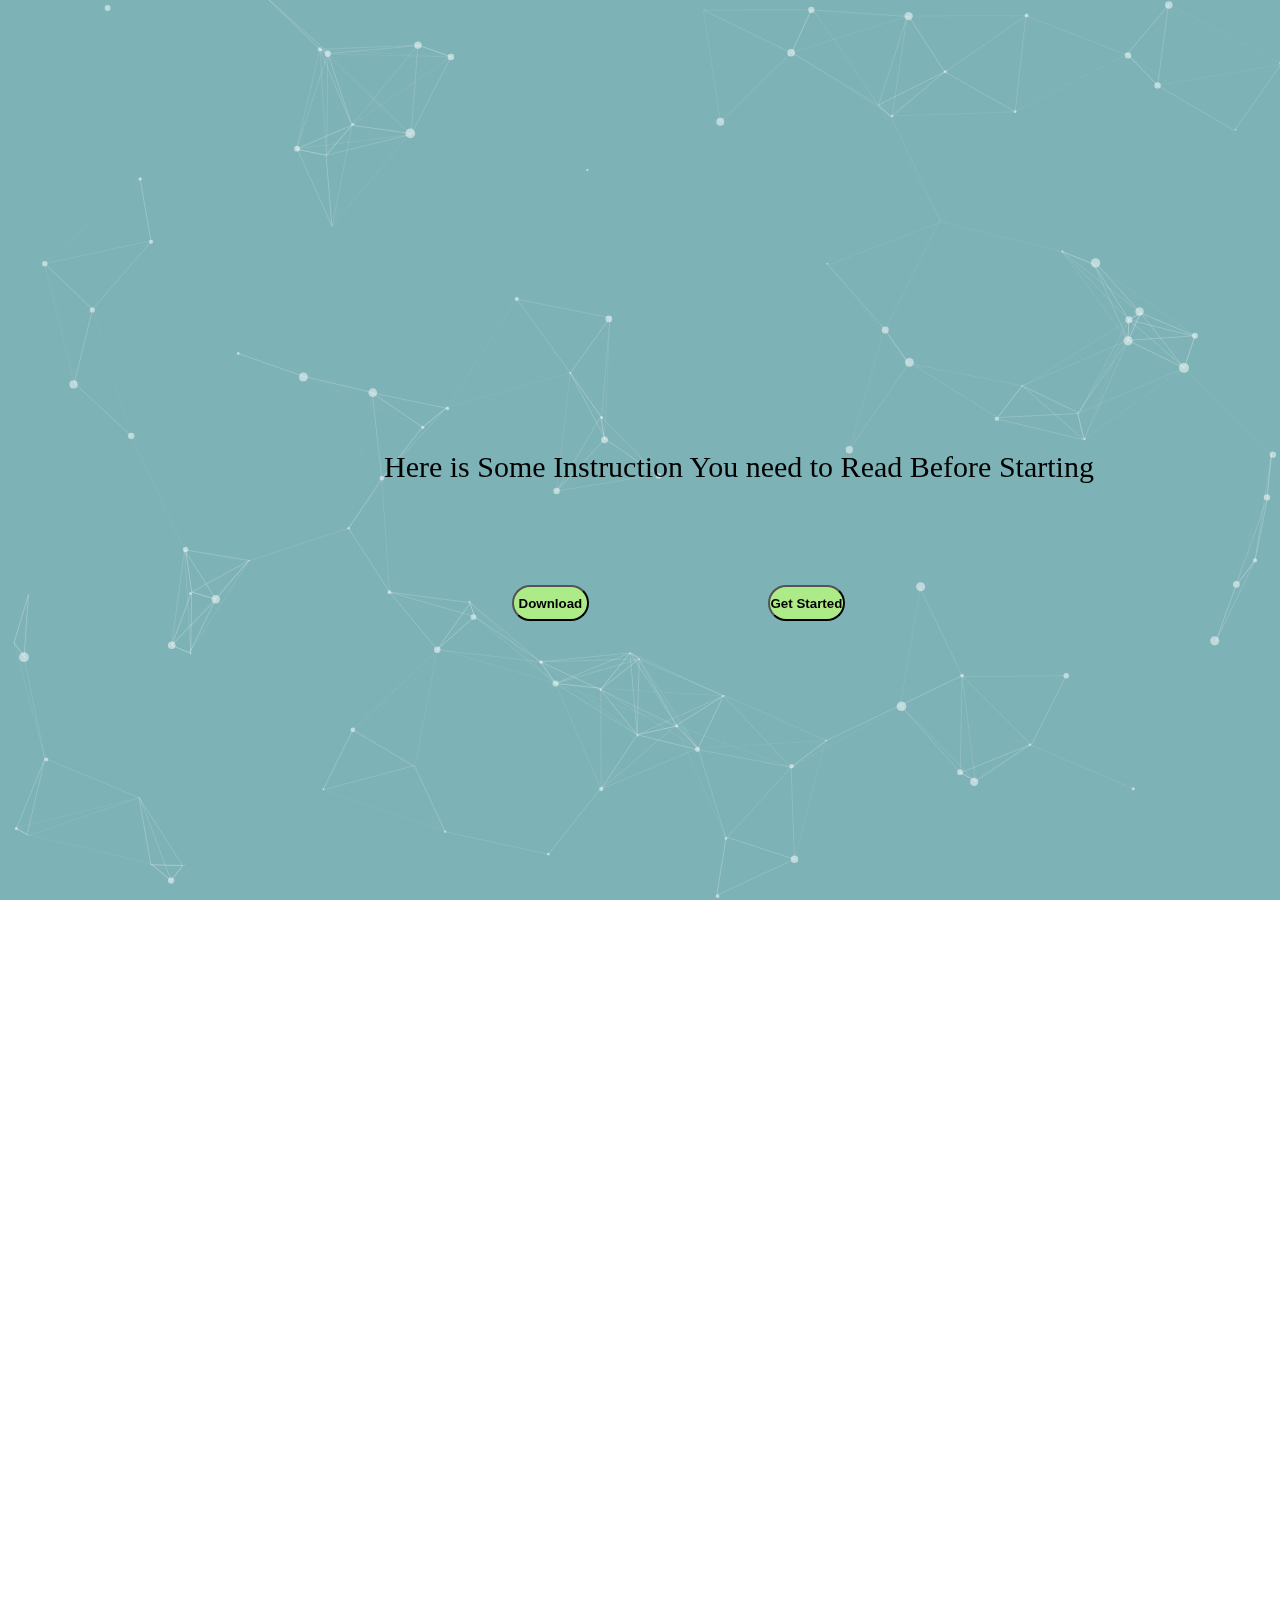
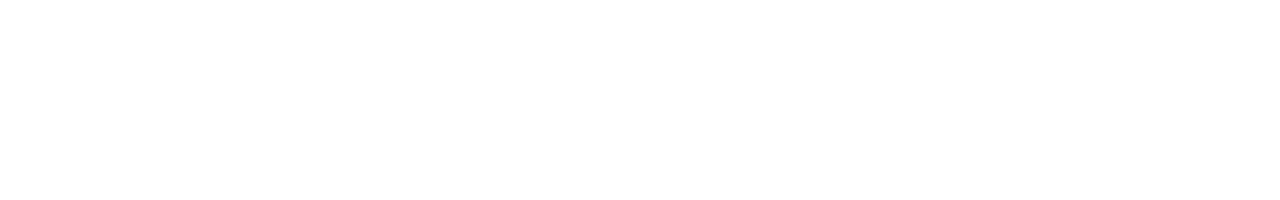
<file: index.html>
<!DOCTYPE html>
<html lang="en">

<head>
    <meta charset="UTF-8">
    <meta http-equiv="X-UA-Compatible" content="IE=edge">
    <meta name="viewport" content="width=device-width, initial-scale=1.0">
    <title>Welcome</title>
    <style>
        
        #particles-js {
            height: 100%;
            background: rgb(125, 178, 182);
        }
        .container {
            width: 100vw;
            height: 100vh;
        }
        *{
            padding: 0;
            margin: 0;
        }
        body{
            width: 100vw;
            height: 100vh;
            overflow: hidden;
        }
        .container p {
            font-size: 30px;
            position: absolute;
            top: 50%;
            left: 30%;
            overflow-y: hidden !important;
        }
        .container .btn {
            position: absolute;
            top: 65%;
            left: 40%;
            cursor: pointer;
            width: 6vw;
            height: 4vh;
            border-radius: 20px;
            background: rgb(172, 235, 135);
        }
        .container .btn-2 {
            position: absolute;
            top: 65%;
            left: 60%;
            cursor: pointer;
            width: 6vw;
            height: 4vh;
            border-radius: 20px;
            background: rgb(172, 235, 135);
        }

        .container .btn a,.btn-2 a{
            text-decoration: none;
            color: black;
            font-weight: 700;
        }
        @media only screen and (max-width: 600px){
            .container p{
                font-size: 22px;
                left: 3%;
            }

            .container .btn{
                width: 20vw;
                left: 20%;
            }

            .container .btn-2{
                width: 20vw;
                left: 60%;
            }
        }
    </style>

</head>

<body>
    
    <div id="particles-js"></div>
    <div class="container">
        <p>Here is Some Instruction You need to Read Before Starting</p>
        <button class="btn"><a href="Basic commands-converted.pdf">Download</a></button>
        <button class="btn-2"><a href="first.html">Get Started</a></button>
    </div>
    <script src="particles.js"></script>
    <script src="app.js"></script>
</body>

</html>
</file>
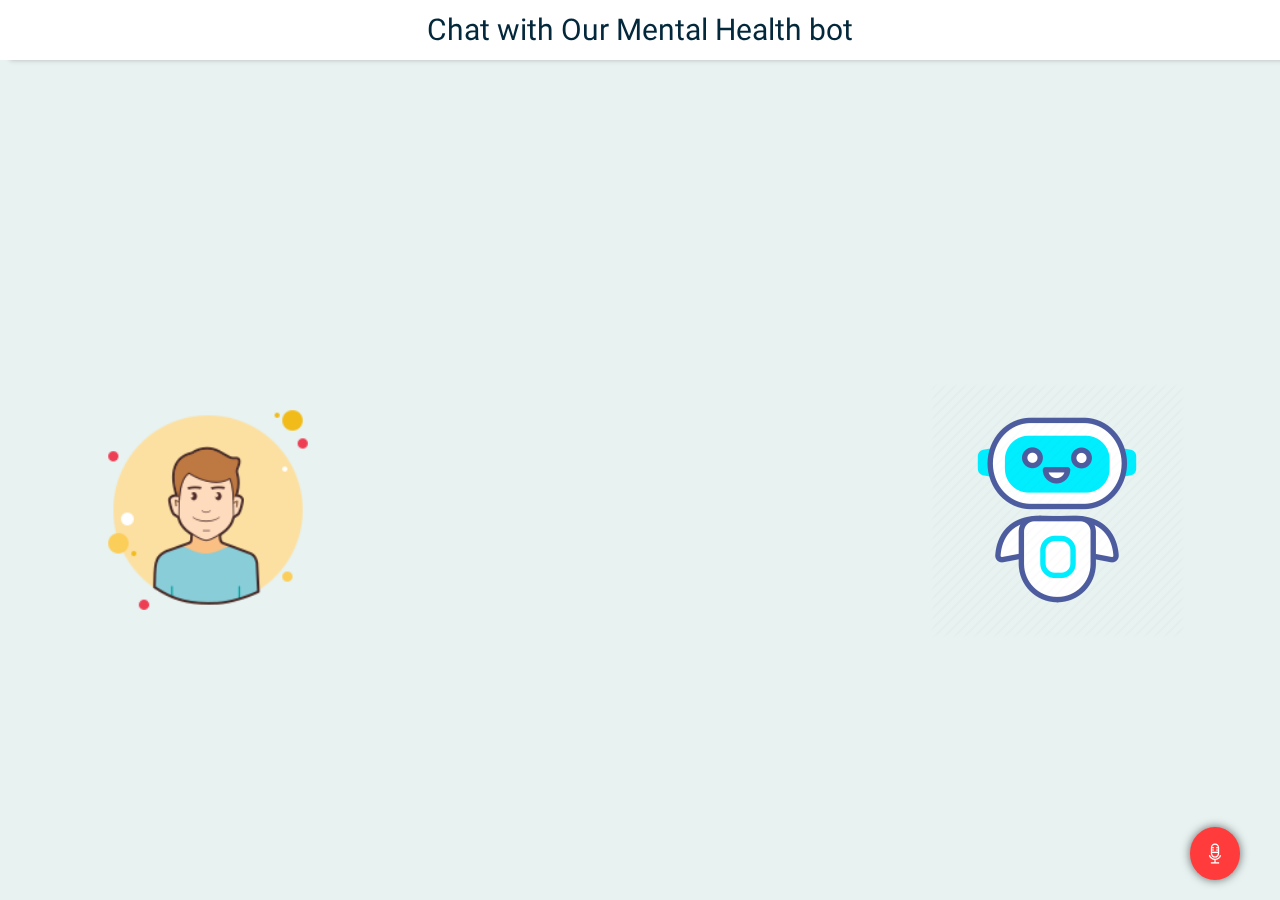
<file: first.html>
<!DOCTYPE html>
<html lang="en">
<head>
    <meta charset="UTF-8">
    <meta name="viewport" content="width=device-width, initial-scale=1.0">
    <title>Mental Health bot</title>
    <link rel="stylesheet" href="css/style.css">
</head>
<body>
    <header>Chat with Our Mental Health bot</header>
    <section class="main">
        <div class="user-area">
            <img src="images/user-male.png">
        </div>
        <div class="chatarea-main">
            <div class="chatarea-outer">
                <!---<div class="chatarea-inner user">Hello hi, how area you, i am good. What about you!</div>
                <div class="chatarea-inner chatbot">Hello hi, how area you, i am good. What about you!</div>
                <div class="chatarea-inner user">Hello hi, how area you, i am good. What about you!</div>>-->
            </div>
            <div class="chatbot-area">
                <img src="images/smart_speaker_chat_bot-01-01-512.png">
            </div>
            <button id="mic"><i class="flaticon-microphone"></i></button>
        </div>
    </section>
    <script src="js/main.js"></script>
</body>
</html>
</file>
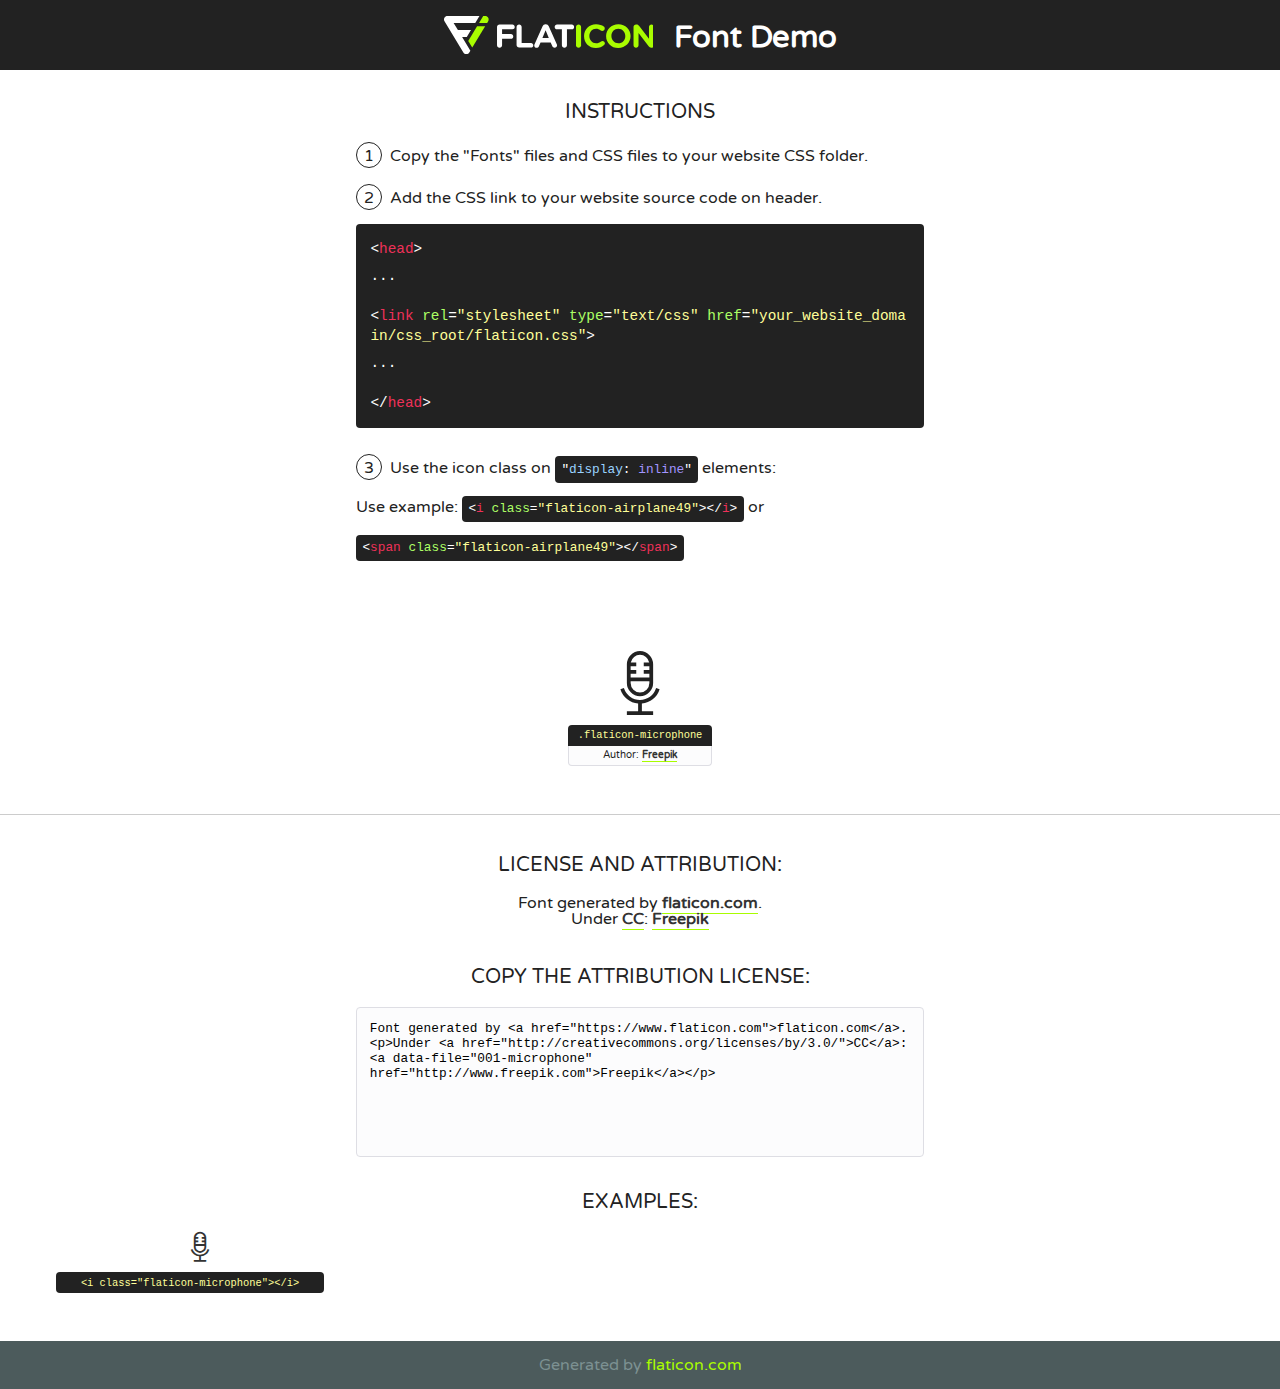
<file: fonts/flaticon.html>
<!DOCTYPE html>
<!--
  Flaticon icon font: Flaticon
  Creation date: 06/06/2020 08:55
-->
<html>
<!DOCTYPE html>
<html>

<head>
    <title>Flaticon WebFont</title>
    <link href="http://fonts.googleapis.com/css?family=Varela+Round" rel="stylesheet" type="text/css" />
    <link rel="stylesheet" type="text/css" href="flaticon.css">
    <meta charset="UTF-8">
    <style>
    html, body, div, span, applet, object, iframe,
    h1, h2, h3, h4, h5, h6, p, blockquote, pre,
    a, abbr, acronym, address, big, cite, code,
    del, dfn, em, img, ins, kbd, q, s, samp,
    small, strike, strong, sub, sup, tt, var,
    b, u, i, center,
    dl, dt, dd, ol, ul, li,
    fieldset, form, label, legend,
    table, caption, tbody, tfoot, thead, tr, th, td,
    article, aside, canvas, details, embed, 
    figure, figcaption, footer, header, hgroup, 
    menu, nav, output, ruby, section, summary,
    time, mark, audio, video {
        margin: 0;
        padding: 0;
        border: 0;
        font-size: 100%;
        font: inherit;
        vertical-align: baseline;
    }
    /* HTML5 display-role reset for older browsers */
    article, aside, details, figcaption, figure, 
    footer, header, hgroup, menu, nav, section {
        display: block;
    }
    body {
        line-height: 1;
    }
    ol, ul {
        list-style: none;
    }
    blockquote, q {
        quotes: none;
    }
    blockquote:before, blockquote:after,
    q:before, q:after {
        content: '';
        content: none;
    }
    table {
        border-collapse: collapse;
        border-spacing: 0;
    }
    body {
        font-family: 'Varela Round', Helvetica, Arial, sans-serif;
        font-size: 16px;
        color: #222;
    }
    a {
        color: #333;
        border-bottom: 1px solid #a9fd00;
        font-weight: bold;
        text-decoration: none;
    }
    * {
        -moz-box-sizing: border-box;
        -webkit-box-sizing: border-box;
        box-sizing: border-box;
        margin: 0;
        padding: 0;
    }
    [class^="flaticon-"]:before, [class*=" flaticon-"]:before, [class^="flaticon-"]:after, [class*=" flaticon-"]:after {
        font-family: Flaticon;
        font-size: 30px;
        font-style: normal;
        margin-left: 20px;
        color: #333;
    }
    .wrapper {
        max-width: 600px;
        margin: auto;
        padding: 0 1em;
    }
    .title {
        font-size: 1.25em;
        text-align: center;
        margin-bottom: 1em;
        text-transform: uppercase;
    }
    header {
        text-align: center;
        background-color: #222;
        color: #fff;
        padding: 1em;
    }
    header .logo {
        width: 210px;
        height: 38px;
        display: inline-block;
        vertical-align: middle;
        margin-right: 1em;
        border: none;
    }
    header strong {
        font-size: 1.95em;
        font-weight: bold;
        vertical-align: middle;
        margin-top: 5px;
        display: inline-block;
    }
    .demo {
        margin: 2em auto;
        line-height: 1.25em;
    }
    .demo ul li {
        margin-bottom: 1em;
    }
    .demo ul li .num {
        color: #222;
        border-radius: 20px;
        display: inline-block;
        width: 26px;
        padding: 3px;
        height: 26px;
        text-align: center;
        margin-right: 0.5em;
        border: 1px solid #222;
    }
    .demo ul li code {
        background-color: #222;
        border-radius: 4px;
        padding: 0.25em 0.5em;
        display: inline-block;
        color: #fff;
        font-family: Consolas,Monaco,Lucida Console,Liberation Mono,DejaVu Sans Mono,Bitstream Vera Sans Mono,Courier New, monospace;
        font-weight: lighter;
        margin-top: 1em;
        font-size: 0.8em;
        word-break: break-all;
    }
    .demo ul li code.big {
        padding: 1em;
        font-size: 0.9em;
    }
    .demo ul li code .red {
        color: #EF3159;
    }
    .demo ul li code .green {
        color: #ACFF65;
    }
    .demo ul li code .yellow {
        color: #FFFF99;
    }
    .demo ul li code .blue {
        color: #99D3FF;
    }
    .demo ul li code .purple {
        color: #A295FF;
    }
    .demo ul li code .dots {
        margin-top: 0.5em;
        display: block;
    }
    #glyphs {
        border-bottom: 1px solid #ccc;
        padding: 2em 0;
        text-align: center;
    }
    .glyph {
        display: inline-block;
        width: 9em;
        margin: 1em;
        text-align: center;
        vertical-align: top;
        background: #FFF;
    }
    .glyph .glyph-icon {
        padding: 10px;
        display: block;
        font-family:"Flaticon";
        font-size: 64px;
        line-height: 1;
    }
    .glyph .glyph-icon:before {
        font-size: 64px;
        color: #222;
        margin-left: 0;
    }
    .class-name {
        font-size: 0.65em;
        background-color: #222;
        color: #fff;
        border-radius: 4px 4px 0 0;
        padding: 0.5em;
        color: #FFFF99;
        font-family: Consolas,Monaco,Lucida Console,Liberation Mono,DejaVu Sans Mono,Bitstream Vera Sans Mono,Courier New, monospace;
    }
    .author-name {
        font-size: 0.6em;
        background-color: #fcfcfd;
        border: 1px solid #DEDEE4;
        border-top: 0;
        border-radius: 0 0 4px 4px;
        padding: 0.5em;
    }
    .class-name:last-child {
        font-size: 10px;
        color:#888;
    }
    .class-name:last-child a {
        font-size: 10px;
        color:#555;
    }
    .class-name:last-child a:hover {
        color:#a9fd00;
    }
    .glyph > input {
        display: block;
        width: 100px;
        margin: 5px auto;
        text-align: center;
        font-size: 12px;
        cursor: text;
    }
    .glyph > input.icon-input {
        font-family:"Flaticon";
        font-size: 16px;
        margin-bottom: 10px;
    }
    .attribution .title {
        margin-top: 2em;
    }
    .attribution textarea {
        background-color: #fcfcfd;
        padding: 1em;
        border: none;
        box-shadow: none;
        border: 1px solid #DEDEE4;
        border-radius: 4px;
        resize: none;
        width: 100%;
        height: 150px;
        font-size: 0.8em;
        font-family: Consolas,Monaco,Lucida Console,Liberation Mono,DejaVu Sans Mono,Bitstream Vera Sans Mono,Courier New, monospace;
        -webkit-appearance: none;
    }
    .iconsuse {
        margin: 2em auto;
        text-align: center;
        max-width: 1200px;
    }
    .iconsuse:after {
        content: '';
        display: table;
        clear: both;
    }
    .iconsuse .image {
        float: left;
        width: 25%;
        padding: 0 1em;
    }
    .iconsuse .image p {
        margin-bottom: 1em;
    }
    .iconsuse .image span {
        display: block;
        font-size: 0.65em;
        background-color: #222;
        color: #fff;
        border-radius: 4px;
        padding: 0.5em;
        color: #FFFF99;
        margin-top: 1em;
        font-family: Consolas,Monaco,Lucida Console,Liberation Mono,DejaVu Sans Mono,Bitstream Vera Sans Mono,Courier New, monospace;
    }
    #footer {
        text-align: center;
        background-color: #4C5B5C;
        color: #7c9192;
        padding: 1em;
    }
    #footer a {
        border: none;
        color: #a9fd00;
        font-weight: normal;
    }
    @media (max-width: 960px) {
        .iconsuse .image {
            width: 50%;
        }
    }
    @media (max-width: 560px) {
        .iconsuse .image {
            width: 100%;
        }
    }
    </style>
</head>

<body class="characters-off">

    <header>
        <a href="https://www.flaticon.com" target="_blank" class="logo">
            <svg version="1.1" xmlns="http://www.w3.org/2000/svg" xmlns:xlink="http://www.w3.org/1999/xlink" xmlns:a="http://ns.adobe.com/AdobeSVGViewerExtensions/3.0/" viewBox="0 0 560.875 102.036" enable-background="new 0 0 560.875 102.036" xml:space="preserve">
                <defs>
                </defs>
                <g>
                    <g class="letters">
                        <path fill="#ffffff" d="M141.596,29.675c0-3.777,2.985-6.767,6.764-6.767h34.438c3.426,0,6.15,2.728,6.15,6.15
                        c0,3.43-2.724,6.149-6.15,6.149h-27.674v13.091h23.719c3.429,0,6.151,2.724,6.151,6.15c0,3.43-2.723,6.149-6.151,6.149h-23.719
                        v17.574c0,3.773-2.986,6.761-6.764,6.761c-3.779,0-6.764-2.989-6.764-6.761V29.675z"></path>
                        <path fill="#ffffff" d="M193.844,29.149c0-3.781,2.985-6.767,6.764-6.767c3.776,0,6.763,2.985,6.763,6.767v42.957h25.039
                        c3.426,0,6.149,2.726,6.149,6.153c0,3.425-2.723,6.15-6.149,6.15h-31.802c-3.779,0-6.764-2.986-6.764-6.768V29.149z"></path>
                        <path fill="#ffffff" d="M241.891,75.71l21.438-48.407c1.492-3.341,4.215-5.357,7.906-5.357h0.792
                        c3.686,0,6.323,2.017,7.815,5.357l21.439,48.407c0.436,0.967,0.701,1.845,0.701,2.723c0,3.602-2.809,6.501-6.414,6.501
                        c-3.161,0-5.269-1.845-6.499-4.655l-4.132-9.661h-27.059l-4.301,10.102c-1.144,2.631-3.426,4.214-6.237,4.214
                        c-3.517,0-6.24-2.81-6.24-6.325C241.1,77.64,241.451,76.677,241.891,75.71z M279.932,58.666l-8.521-20.297l-8.526,20.297H279.932
                        z"></path>
                        <path fill="#ffffff" d="M314.864,35.387H301.86c-3.429,0-6.239-2.813-6.239-6.238c0-3.429,2.811-6.24,6.239-6.24h39.533
                        c3.426,0,6.237,2.811,6.237,6.24c0,3.425-2.811,6.238-6.237,6.238h-13.001v42.785c0,3.773-2.99,6.761-6.764,6.761
                        c-3.779,0-6.764-2.989-6.764-6.761V35.387z"></path>
                        <path fill="#A9FD00" d="M352.615,29.149c0-3.781,2.985-6.767,6.767-6.767c3.774,0,6.761,2.985,6.761,6.767v49.024
                        c0,3.773-2.987,6.761-6.761,6.761c-3.781,0-6.767-2.989-6.767-6.761V29.149z"></path>
                        <path fill="#A9FD00" d="M374.132,53.836v-0.179c0-17.481,13.178-31.801,32.065-31.801c9.22,0,15.459,2.458,20.557,6.238
                        c1.402,1.054,2.637,2.985,2.637,5.357c0,3.692-2.985,6.59-6.681,6.59c-1.845,0-3.071-0.702-4.044-1.319
                        c-3.776-2.813-7.729-4.393-12.562-4.393c-10.364,0-17.831,8.611-17.831,19.154v0.173c0,10.542,7.291,19.329,17.831,19.329
                        c5.715,0,9.492-1.756,13.359-4.834c1.049-0.874,2.458-1.491,4.039-1.491c3.429,0,6.325,2.813,6.325,6.236
                        c0,2.106-1.056,3.78-2.282,4.834c-5.539,4.834-12.036,7.733-21.878,7.733C387.572,85.464,374.132,71.493,374.132,53.836z"></path>
                        <path fill="#A9FD00" d="M433.009,53.836v-0.179c0-17.481,13.79-31.801,32.766-31.801c18.981,0,32.592,14.143,32.592,31.628v0.173
                        c0,17.483-13.785,31.807-32.769,31.807C446.625,85.464,433.009,71.32,433.009,53.836z M484.224,53.836v-0.179
                        c0-10.539-7.725-19.326-18.626-19.326c-10.893,0-18.449,8.611-18.449,19.154v0.173c0,10.542,7.73,19.329,18.626,19.329
                        C476.676,72.986,484.224,64.378,484.224,53.836z"></path>
                        <path fill="#A9FD00" d="M506.233,29.321c0-3.774,2.99-6.763,6.767-6.763h1.401c3.252,0,5.183,1.583,7.029,3.953l26.093,34.265
                        V29.059c0-3.692,2.99-6.677,6.681-6.677c3.683,0,6.671,2.985,6.671,6.677v48.934c0,3.78-2.987,6.765-6.764,6.765h-0.436
                        c-3.257,0-5.188-1.581-7.034-3.953l-27.056-35.492v32.944c0,3.687-2.985,6.676-6.678,6.676c-3.683,0-6.673-2.989-6.673-6.676
                        V29.321z"></path>
                    </g>
                    <g class="insignia">
                        <path fill="#ffffff" d="M48.372,56.137h12.517l11.156-18.537H37.186L25.688,18.539h57.825L94.668,0H9.271
                        C5.925,0,2.842,1.801,1.198,4.716c-1.644,2.907-1.593,6.482,0.134,9.343l50.38,83.501c1.678,2.781,4.689,4.476,7.938,4.476
                        c3.246,0,6.257-1.695,7.935-4.476l2.898-4.804L48.372,56.137z"></path>
                        <g class="i">
                            <path fill="#A9FD00" d="M93.575,18.539h0.031v0.004l21.652,0.004l2.705-4.488c1.727-2.861,1.778-6.436,0.133-9.343
                            C116.454,1.801,113.371,0,110.026,0h-5.294L93.575,18.539z"></path>
                            <polygon fill="#A9FD00" points="88.291,27.356 64.725,66.486 75.519,84.404 109.942,27.356"></polygon>
                        </g>
                    </g>
                </g>
            </svg>
        </a>
        <strong>Font Demo</strong>
    </header>


    <section class="demo wrapper">

        <p class="title">Instructions</p>

        <ul>
            <li>
                <span class="num">1</span>Copy the "Fonts" files and CSS files to your website CSS folder.
            </li>
            <li>
                <span class="num">2</span>Add the CSS link to your website source code on header.
                <code class="big">
                    &lt;<span class="red">head</span>&gt;
                    <br/><span class="dots">...</span>
                    <br/>&lt;<span class="red">link</span> <span class="green">rel</span>=<span class="yellow">"stylesheet"</span> <span class="green">type</span>=<span class="yellow">"text/css"</span> <span class="green">href</span>=<span class="yellow">"your_website_domain/css_root/flaticon.css"</span>&gt;
                    <br/><span class="dots">...</span>
                    <br/>&lt;/<span class="red">head</span>&gt;
                </code>
            </li>

            <li>
                <p>
                    <span class="num">3</span>Use the icon class on <code>"<span class="blue">display</span>:<span class="purple"> inline</span>"</code> elements:
                    <br />
                    Use example: <code>&lt;<span class="red">i</span> <span class="green">class</span>=<span class="yellow">&quot;flaticon-airplane49&quot;</span>&gt;&lt;/<span class="red">i</span>&gt;</code> or <code>&lt;<span class="red">span</span> <span class="green">class</span>=<span class="yellow">&quot;flaticon-airplane49&quot;</span>&gt;&lt;/<span class="red">span</span>&gt;</code>
            </li>
        </ul>

    </section>




   <section id="glyphs">          
    
      
        <div class="glyph"><div class="glyph-icon flaticon-microphone"></div>
            <div class="class-name">.flaticon-microphone</div>
            <div class="author-name">Author: <a data-file="001-microphone" href="http://www.freepik.com">Freepik</a> </div> 
        </div>        
        

    </section>



    <section class="attribution wrapper"   style="text-align:center;">

      <div class="title">License and attribution:</div><div class="attrDiv">Font generated by <a href="https://www.flaticon.com">flaticon.com</a>. <div><p>Under <a href="http://creativecommons.org/licenses/by/3.0/">CC</a>: <a data-file="001-microphone" href="http://www.freepik.com">Freepik</a></p>  </div>
      </div>
      <div class="title">Copy the Attribution License:</div>

    <textarea onclick="this.focus();this.select();">Font generated by &lt;a href=&quot;https://www.flaticon.com&quot;&gt;flaticon.com&lt;/a&gt;. <p>Under <a href="http://creativecommons.org/licenses/by/3.0/">CC</a>: <a data-file="001-microphone" href="http://www.freepik.com">Freepik</a></p>  
     </textarea>

    </section>

    <section class="iconsuse">

          <div class="title">Examples:</div>            
             
            <div class="image">
                <p>
                    <i class="glyph-icon flaticon-microphone"></i> 
                    <span>&lt;i class=&quot;flaticon-microphone&quot;&gt;&lt;/i&gt;</span>
                </p>
            </div>
                       
        </div>
                            
    </section>

<div id="footer">
    <div>Generated by <a href="https://www.flaticon.com">flaticon.com</a>
    </div>
</div>



</body>
</html>
</file>
<file: css/style.css>
@font-face {
	font-family: 'Roboto-Regular';
	src: url('../fonts/Roboto-Regular.eot');
	src: local('☺'), url('../fonts/Roboto-Regular.woff') format('woff'), url('../fonts/Roboto-Regular.ttf') format('truetype'), url('../fonts/Roboto-Regular.svg') format('svg');
	font-weight: normal;
	font-style: normal;
}

@font-face {
    font-family: "Flaticon";
    src: url("../fonts/Flaticon.eot");
    src: url("../fonts/Flaticon.eot?#iefix") format("embedded-opentype"),
         url("../fonts/Flaticon.woff2") format("woff2"),
         url("../fonts/Flaticon.woff") format("woff"),
         url("../fonts/Flaticon.ttf") format("truetype"),
         url("../fonts/Flaticon.svg#Flaticon") format("svg");
    font-weight: normal;
    font-style: normal;
  }
  
  @media screen and (-webkit-min-device-pixel-ratio:0) {
    @font-face {
      font-family: "Flaticon";
      src: url("../fonts/Flaticon.svg#Flaticon") format("svg");
    }
  }
  
  [class^="flaticon-"]:before, [class*=" flaticon-"]:before,
  [class^="flaticon-"]:after, [class*=" flaticon-"]:after {   
         font-family: Flaticon;
          font-size: 20px;
  font-style: normal;
  }
  
.flaticon-microphone:before { content: "\f100"; }

*{margin: 0;padding: 0;box-sizing: border-box;}
body{font-family: 'Roboto-Regular';background: #E7F2F1;}
header {
    height: 60px;
    background: #fff;
    color: #03283B;
    text-align: center;
    line-height: 60px;
    font-size: 30px;
    box-shadow: 10px 0 5px #b9b7b7;
    width: 100%;
    position: fixed;
    z-index: 2;
}

.main {
    width: 100%;
    float: left;
    margin-top: 60px;
    padding: 30px 0;
}
.main button {
    background: #ff3b3b;
    padding: 15px;
    border-radius: 50%;
    box-shadow: 0 0 10px #666;
    position: fixed;
    right: 40px;
    bottom: 20px;
    border: none;
    color: #fff;
    cursor: pointer;
}
.main button:focus{outline: none;}
.container {
    width: 85%;
    margin: 0 auto;
}
.user-area, .chatbot-area {
    width: 20%;
    height: calc(100vh - 60px);
    margin-right: 15px;
    display: flex;
    align-items: center;
    position: fixed;
    left: 80px;
    z-index: 99999;
}
.chatbot-area {
    float: right;
    right: 80px;
    left: auto;
}
.user-area img, .chatbot-area img {
    width: 100%;
    
}


.user-area img{left: 0;}
.chatarea-main {
    width: 42%;
    margin: 0 auto;
}
.chatarea-outer {
    width: 100%;
    float: left;
}
.chatbot-area .chatarea-main{float: left;}
.chatarea.user {
    float: right;
    width: 40%;
    padding: 20px 0;
}

.chatarea-inner {
    float: left;
    width: 60%;
    padding: 10px;
    color: #fff;
    position: relative;
    margin: 5px 0;
}
.chatarea-inner.user{
    background: #6522A4;
}
.chatarea-inner.chatbot{
    background: #466EB6;
    float: right;
}
.chatarea-inner.user:before {
    content: '';
    position: absolute;
    border-right: 20px solid #6522A4;
    border-top: 20px solid transparent;
    border-bottom: 0px solid transparent;
    bottom: 0;
    left: -20px;
}
.chatarea-inner.chatbot:before {
    content: '';
    position: absolute;
    border-left: 20px solid #466EB6;
    border-top: 20px solid transparent;
    border-bottom: 0px solid transparent;
    bottom: 0;
    right: -20px;
}

.chatbot-area .chatarea-inner{float: left;}

@media only screen and (max-width: 700px) {
    .chatarea-inner{
        background-color: white;
    }
    header{
        font-size: 20px;
    }

    .main{
        width: 100vw;
        height: 100vh;
        display: flex;
        flex-direction: column;
    }
    .chatarea-main .chatarea-outer .user{
        background-color: #666;
        width: 90vw;
        height: 8vh;
        position:fixed;
        top: 20%;
        left: 5%;
        overflow-x: scroll;
    }

   .chatarea-main .chatarea-outer .chatbot{
        background-color: red;
        width: 90vw;
        height: 15vh;
        position:fixed;
        right:0;
        bottom: 35%;
        overflow-x: scroll;
        font-size: 15px;   
 }
 .chatbot-area {
     display: none;
 }
 .user-area{
     display: none;
 }
  }
</file>
<file: fonts/flaticon.css>
/*
  	Flaticon icon font: Flaticon
  	Creation date: 06/06/2020 08:55
  	*/

@font-face {
  font-family: "Flaticon";
  src: url("./Flaticon.eot");
  src: url("./Flaticon.eot?#iefix") format("embedded-opentype"),
       url("./Flaticon.woff2") format("woff2"),
       url("./Flaticon.woff") format("woff"),
       url("./Flaticon.ttf") format("truetype"),
       url("./Flaticon.svg#Flaticon") format("svg");
  font-weight: normal;
  font-style: normal;
}

@media screen and (-webkit-min-device-pixel-ratio:0) {
  @font-face {
    font-family: "Flaticon";
    src: url("./Flaticon.svg#Flaticon") format("svg");
  }
}

[class^="flaticon-"]:before, [class*=" flaticon-"]:before,
[class^="flaticon-"]:after, [class*=" flaticon-"]:after {   
  font-family: Flaticon;
        font-size: 20px;
font-style: normal;
margin-left: 20px;
}

.flaticon-microphone:before { content: "\f100"; }
</file>
